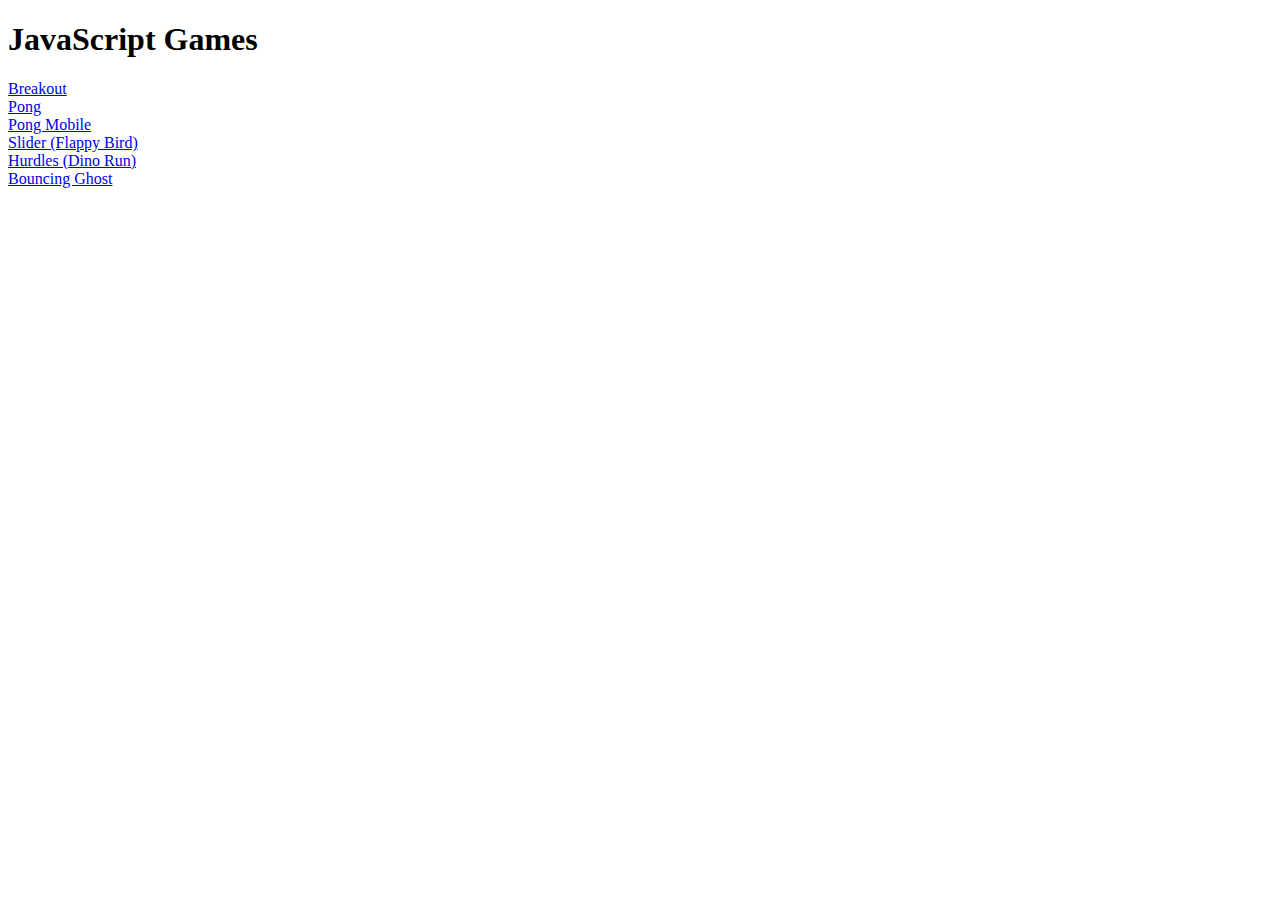
<file: index.html>
<!DOCTYPE html>

<html>

<head>
    <title>JavaScript Games</title>
</head>
    
<body>
    <h1>JavaScript Games</h1>
    <a href="https://scorpicam.github.io/jsgames/Breakout/index.html">Breakout</a><br/>
    <a href="https://scorpicam.github.io/jsgames/pong/index.html">Pong</a><br/>
    <a href="https://scorpicam.github.io/jsgames/pong/mobile/index.html">Pong Mobile</a><br/>
    <a href="https://scorpicam.github.io/jsgames/slider/board.html">Slider (Flappy Bird)</a><br/>
    <a href="https://scorpicam.github.io/jsgames/hurdles/index.html">Hurdles (Dino Run)</a><br/>
    <a href="https://scorpicam.github.io/jsgames/Ghost/index.html">Bouncing Ghost</a><br/>
</body>

</html>
</file>
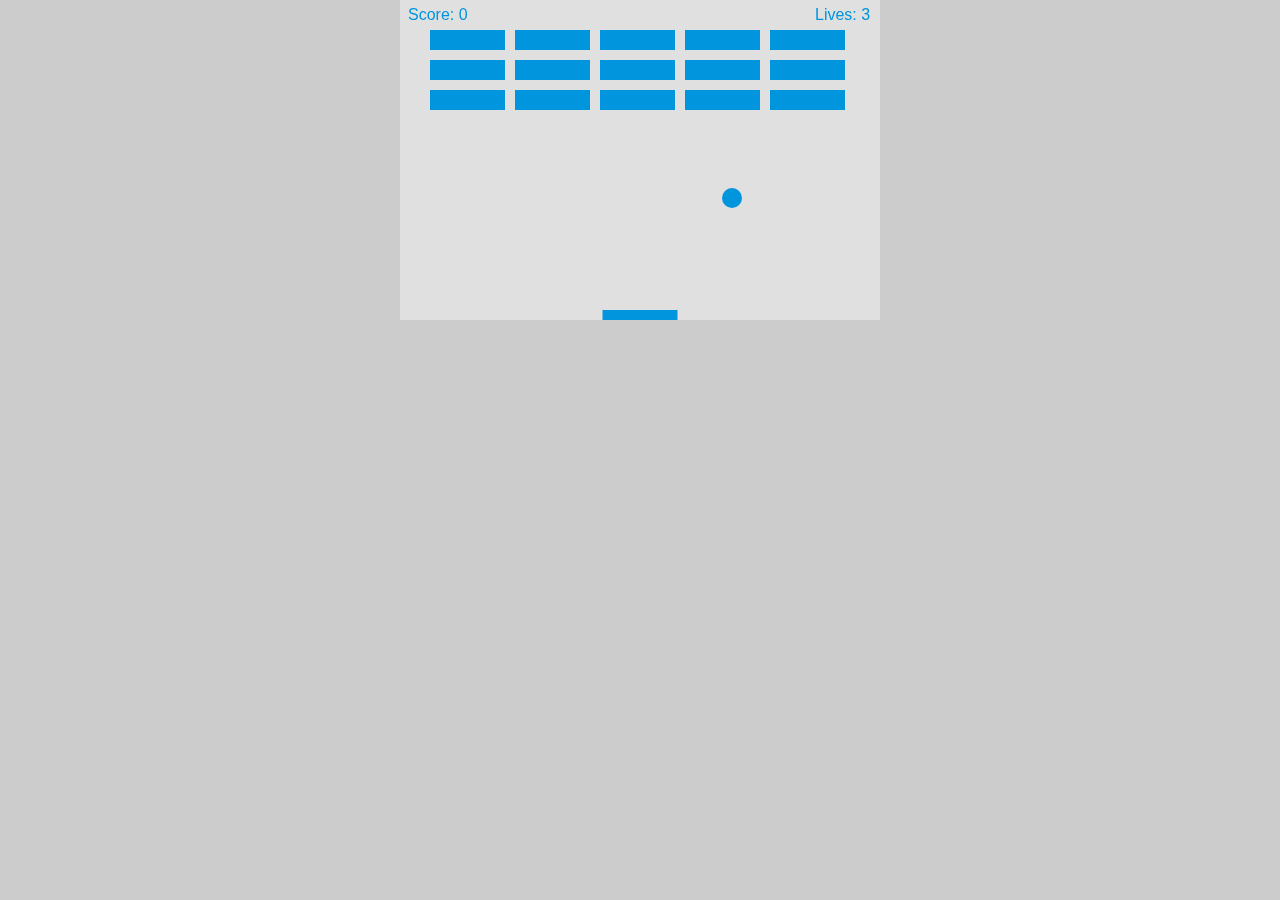
<file: Breakout/index.html>
<!DOCTYPE html>

<html>
<head>
	<meta charset="utf-8" />
	<title>Breakout</title>
	<style>
		* {
			padding: 0; 
			margin: 0; 
			background: #CCCCCC
		}
		canvas {
			background: #E0E0E0; 
			display: block; 
			margin: 0 auto;
		}
	</style>
</head>
<body>
	<canvas id="Board" width="480" height="320">
		HTML5 canvas tag not supported
	</canvas>
	<script>
		var canvas = document.getElementById("Board");
		var ctx = canvas.getContext("2d");

		var x = canvas.width/2;
		var y = canvas.height-30;
		var dx = 2;
		var dy = -2;

		var paddleHeight = 10;
		var paddleWidth = 75;
		var paddleX = (canvas.width-paddleWidth)/2;

		var ballRadius = 10;

		var rightPressed = false;
		var leftPressed = false;

		var brickRowCount = 3;
		var brickColumnCount = 5;
		var brickWidth = 75;
		var brickHeight = 20;
		var brickPadding = 10;
		var brickOffsetTop = 30;
		var brickOffsetLeft = 30;

		var bricks = [];
		for (var c=0; c<brickColumnCount; c++) {
			bricks[c] = [];
			for (var r=0; r<brickRowCount; r++) {
				bricks[c][r] = { x: 0, y: 0, status: 1 };
			}
		}

		var score = 0;

		var lives = 3;

		document.addEventListener("keydown", keyDownHandler, false);
		document.addEventListener("keyup", keyUpHandler, false);
		document.addEventListener("mousemove", mouseMoveHandler, false);

		draw();

		function collisionDetection() {
			for (var c=0; c<brickColumnCount; c++) {
				for (var r=0; r<brickRowCount; r++) {
					var b = bricks[c][r];
					if (b.status == 1) {
						if (x>b.x&&x<b.x+brickWidth&&y>b.y&&y<b.y+brickHeight) {
							dy = -dy;
							b.status = 0;
							score++;
							if (score == brickRowCount*brickColumnCount) {
								ctx.clearRect(0, 0, canvas.width, canvas.height);
								drawScore();
								drawLives();
								drawBall();
								drawPaddle();
								drawBricks();
								alert("YOU WIN");
								document.location.reload();
							}
						}
					}
				}
			}
		}

		function draw() {
			ctx.clearRect(0, 0, canvas.width, canvas.height);
			drawBall();
			drawPaddle();

			collisionDetection();

			drawBricks();
			drawScore();
			drawLives();

			if (x+dx>canvas.width-ballRadius || x+dx<ballRadius) {
				dx = -dx;
			}
			if (y+dy<ballRadius) {
				dy = -dy;
			} else if (y+dy>canvas.height-ballRadius) {
				if (x>paddleX&&x<paddleX+paddleWidth) {
					dy = -dy;
				} else {
					lives--;
					if (!lives) {
						ctx.clearRect(0, 0, canvas.width, canvas.height);
						drawScore();
						drawLives();
						drawBall();
						drawPaddle();
						drawBricks();
						alert("GAME OVER");
						document.location.reload();
					} else {
						x = canvas.width/2;
						y = canvas.height-30;
						dx = 2;
						dy = -2;
						paddleX = (canvas.width-paddleWidth)/2;
					}
				}
			}

			if (rightPressed) {
				paddleX += 7;
				if (paddleX+paddleWidth>canvas.width) {
					paddleX=canvas.width-paddleWidth;
				}
			} else if (leftPressed) {
				paddleX -= 7;
				if (paddleX<0) {
					paddleX = 0;
				}
			}

			x += dx;
			y += dy;

			requestAnimationFrame(draw);
		}
		function drawBall() {
			ctx.beginPath();
			ctx.arc(x, y, ballRadius, 0, Math.PI*2);
			ctx.fillStyle = "#0095DD";
			ctx.fill();
			ctx.closePath();			
		}
		function drawPaddle() {
			ctx.beginPath();
			ctx.rect(paddleX, canvas.height-paddleHeight, paddleWidth, paddleHeight);
			ctx.fillStyle = "#0095DD";
			ctx.fill();
			ctx.closePath();
		}
		function drawBricks() {
			for (var c=0; c<brickColumnCount; c++) {
				for (var r=0; r<brickRowCount; r++) {
					if (bricks[c][r].status == 1) {
						var brickX = (c*(brickWidth+brickPadding))+brickOffsetLeft;
						var brickY = (r*(brickHeight+brickPadding))+brickOffsetTop;
						bricks[c][r].x = brickX;
						bricks[c][r].y = brickY;
						ctx.beginPath();
						ctx.rect(brickX, brickY, brickWidth, brickHeight);
						ctx.fillStyle = "#0095DD";
						ctx.fill();
						ctx.closePath();
					}
				}
			}
		}

		function drawScore() {
			ctx.beginPath();
			ctx.font = "16px Arial";
			ctx.fillStyle = "#0095DD";
			ctx.fillText("Score: "+score, 8, 20);
			ctx.closePath();
		}
		function drawLives() {
			ctx.beginPath();
			ctx.font = "16px Arial";
			ctx.fillStyle = "#0095DD";
			ctx.fillText("Lives: "+lives, canvas.width-65, 20);
			ctx.closePath();
		}

		function keyDownHandler(e) {
			if (e.key == "Right" || e.key == "ArrowRight") {
				rightPressed = true;
			} else if (e.key == "Left" || e.key == "ArrowLeft") {
				leftPressed = true;
			}
		}
		function keyUpHandler(e) {
			if (e.key == "Right" || e.key == "ArrowRight") {
				rightPressed = false;
			} else if (e.key == "Left" || e.key == "ArrowLeft") {
				leftPressed = false;
			}
		}
		function mouseMoveHandler(e) {
			var relativeX = e.clientX-canvas.offsetLeft;
			if (relativeX>0&&relativeX<canvas.width) {
				paddleX=relativeX-paddleWidth/2;
			}
		}
	</script>
</body>
</html>
</file>
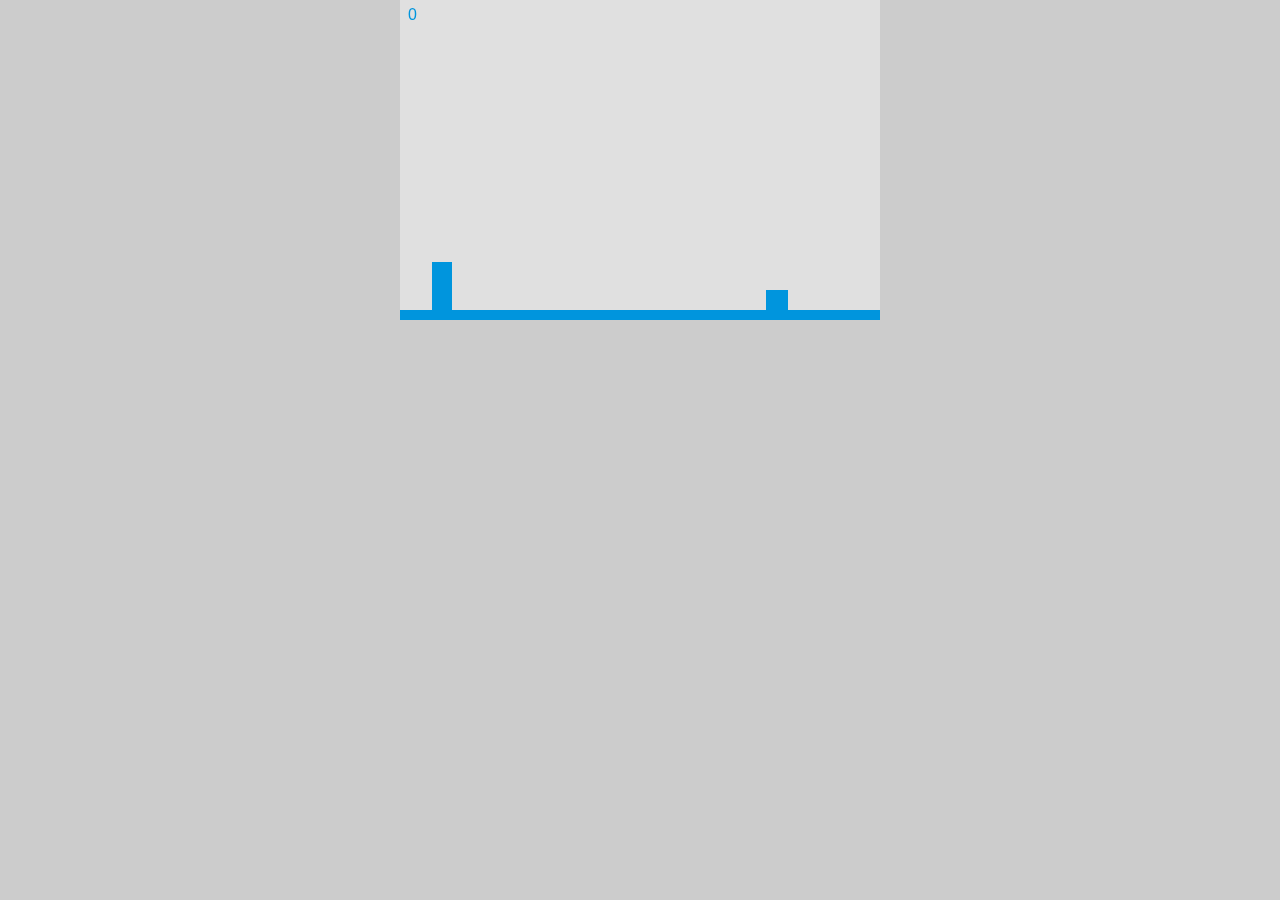
<file: hurdles/index.html>
<!DOCTYPE html>

<html>

<head>
	<meta charset="utf-8"/>
	<title>Hurdles</title>
	<style>
		* {
			padding: 0;
			margin: 0;
			background: #CCCCCC;
		}
		canvas {
			margin: 0 auto;
			background: #E0E0E0;
			display: block;
		}
	</style>
</head>
<body>
	<canvas id="board" width="480" height="320">
		HTML5 canvas tag not supported
	</canvas>
	<script>
		var canvas = document.getElementById("board");
		var ctx = canvas.getContext("2d");

		var floorHeight = 10;

		var height = 48;
		var width = 20;
		var offset = 32;

		var floor = canvas.height-floorHeight;
		var proFloor = floor-height;
		var y = proFloor;

		var gravity = 1;
		var jump = false;
		var force = 0;
		var jumpForce = 16;

		var obsGap = 10;
		var obsCount = 3;
		var obstacle = {
			x: canvas.width, 
			width: 20,
			height: 20,
			speed: 1,
			draw: function() {
				ctx.beginPath();
				ctx.rect(this.x, floor-this.height, this.width, this.height);
				ctx.fillStyle = "#0095DD";
				ctx.fill();
				ctx.closePath();
			},
			move: function() {
				this.x -= this.speed;
			},
			collision: function() {
				if (y+height >= floor-this.height && offset+width >= this.x) {
					if (!(offset+width > this.x+this.width)) {
						alert ("YOU LOSE");
						document.location.reload();
					}
				}
			}
		};
		var obs = [];
		for (var o = 0; o < obsCount; o++) {
			obs[o] = obstacle;
			obs[o].x = canvas.width+(obsGap*o);
		}

		var score = 0;

		document.addEventListener('keydown', function(e) {
			if (e.keyCode == 87 || e.key == "ArrowUp") {
				jump = true;
			}
			if (e.key == "Up" || e.keyCode == 32) {
				jump = true;
			}
		});
		document.addEventListener('keyup', function(e) {
			if (e.keyCode == 87 || e.key == "ArrowUp") {
				jump = false;
			}
			if (e.key == "Up" || e.keyCode == 32) {
				jump = false;
			}
		});
		document.addEventListener('touchstart', function(e) {
			jump = true;
		});
		document.addEventListener('touchend', function(e) {
			jump = false;
		});

		game();

		function game() {
			ctx.clearRect(0, 0, canvas.width, canvas.height);

			drawFloor();
			drawPro();
			drawScore();
			drawObs();

			leap();

			requestAnimationFrame(game);
		}

		function leap() {
			if (jump && y == proFloor) {
				force = jumpForce;
			}
			if (y-force >= proFloor) {
				y = proFloor;
				force = 0;
			}
			y -= force;
			force -= gravity;
		}

		function drawFloor() {
			ctx.beginPath();
			ctx.rect(0, canvas.height-floorHeight, canvas.width, floorHeight);
			ctx.fillStyle = "#0095DD";
			ctx.fill();
			ctx.closePath();
		}
		function drawPro() {
			ctx.beginPath();
			ctx.rect(offset, y, width, height);
			ctx.fillStyle = "#0095DD";
			ctx.fill();
			ctx.closePath();
		}
		function drawScore() {
			ctx.beginPath();
			ctx.font = "16px Arial";
			ctx.fillStyle = "0095DD";
			ctx.fillText(score, 8, 20);
			ctx.beginPath();
		}
		function drawObs() {
			for (var o = 0; o < obsCount; o++) {
				obs[o].draw();
				obs[o].collision();
				obs[o].move();
				if (obs[o].x <= 0-obs[o].width) {
					obs[o].x = canvas.width;
					score++;
					if (score%10 == 0) {
						obs[o].speed++;
					}
				}
			}
		}
	</script>
</body>

</html>
</file>
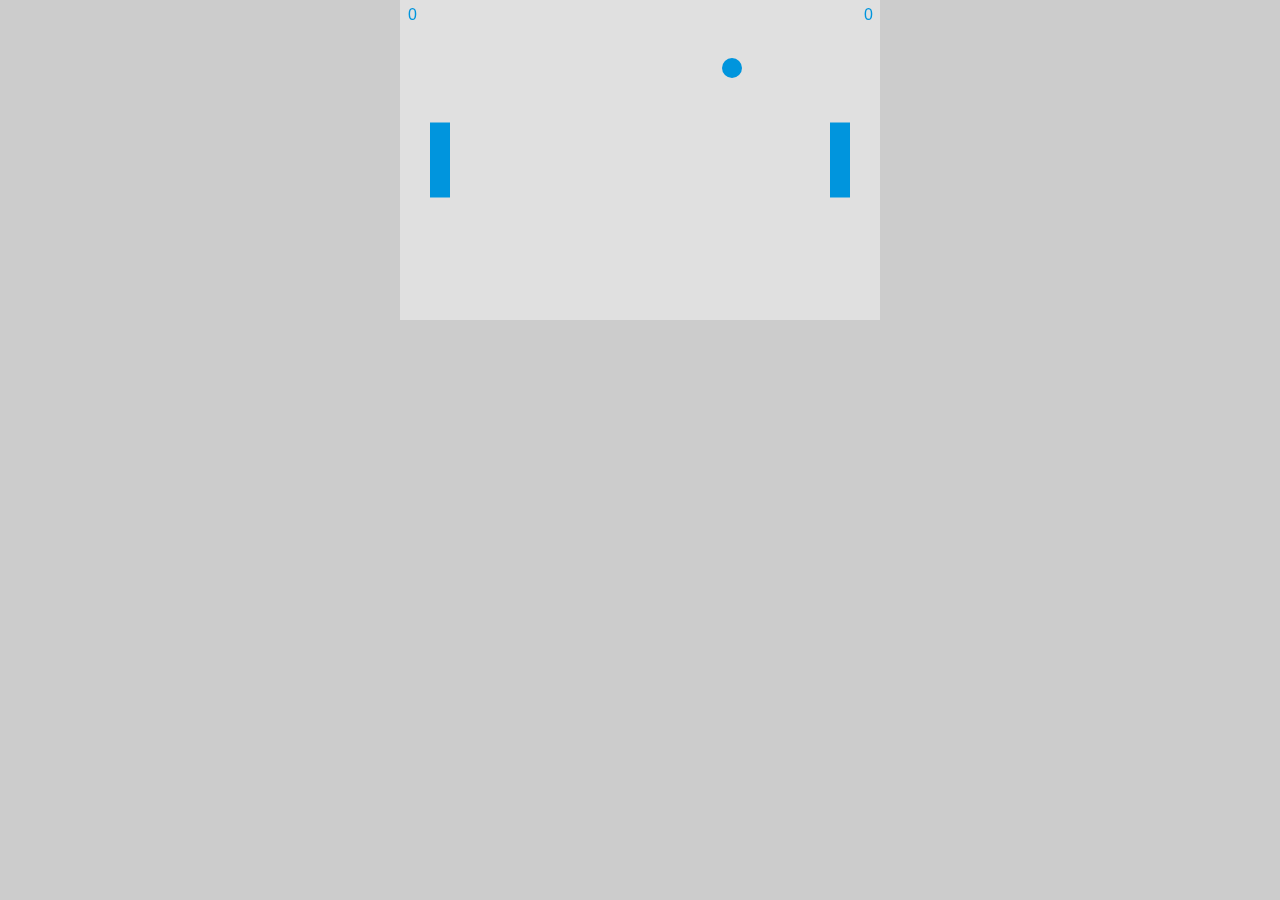
<file: pong/index.html>
<!DOCTYPE html>

<html>

<head>
	<meta charset="utf-8"/>
	<title>Pong</title>
	<style>
		* {
			background: #CCCCCC;
			margin: 0;
			padding: 0;
		}
		canvas {
			background: #E0E0E0;
			margin: 0 auto;
			display: block;
		}
	</style>
</head>
<body>
	<canvas id="board" width="480" height="320">
		HTML5 canvas tag not supported
	</canvas>
	<script>
		var canvas = document.getElementById("board");
		var ctx = canvas.getContext("2d");

		var x, y;
		var dx = 2;
		var dy = -2;
		var bRad = 10;

		var pHeight = 75;
		var pWidth = 20;

		var p1X, p1Y;
		var p2X, p2Y;

		var p1Score = 0;
		var p2Score = 0;

		var p1MoveUp, p1MoveDown;
		var p2MoveUp, p2MoveDown;

		var moveLim = 7;

		reset();

		document.addEventListener('keydown', function(e) {
			if (e.key == "Up" || e.key == "ArrowUp") {
				p2MoveUp = true;
			} else if (e.key == "Down" || e.key == "ArrowDown") {
				p2MoveDown = true;
			}

			if (e.keyCode == 87) { // W
				p1MoveUp = true;
			} else if (e.keyCode == 83) { // S
				p1MoveDown = true;
			}
		});
		document.addEventListener('keyup', function(e) {
			if (e.key == "Up" || e.key == "ArrowUp") {
				p2MoveUp = false;
			} else if (e.key == "Down" || e.key == "ArrowDown") {
				p2MoveDown = false;
			}

			if (e.key == "w") {
				p1MoveUp = false;
			} else if (e.key == "s") {
				p1MoveDown = false;
			}
		});

		game();

		function game() {
			ctx.clearRect(0, 0, canvas.width, canvas.height);

			drawPaddle(p1X, p1Y);
			drawPaddle(p2X, p2Y);
			drawBall();
			drawScore();

			move();
			collision();

			x+=dx;
			y+=dy;

			requestAnimationFrame(game);
		}

		function collision() {
			if (x+dx > canvas.width-bRad) {
				p1Score++;
				reset();
			}
			if (x+dx < bRad) {
				p2Score++;
				reset();
			}

			if (y+dy > canvas.height-bRad || y+dy < bRad) {
				dy = -dy;
			}

			if (x+dx+bRad > p1X && x+dx < p1X+pWidth+bRad
				&& y+dy+bRad > p1Y && y+dy < p1Y+pHeight+bRad) {
				dx = -dx;
			}
			if (x+dx+bRad > p2X && x+dx < p2X+pWidth-bRad
				&& y+dy+bRad > p2Y && y+dy < p2Y+pHeight-bRad) {
				dx = -dx;
			}
		}

		function move() {
			if (p1MoveUp && p1Y-moveLim >= 0) {
				p1Y-=moveLim;
			}
			if (p1MoveDown && p1Y+pHeight+moveLim <= canvas.height) {
				p1Y+=moveLim;
			}
			if (p2MoveUp && p2Y-moveLim >= 0) {
				p2Y-=moveLim;
			}
			if (p2MoveDown && p2Y+pHeight+moveLim <= canvas.height) {
				p2Y+=moveLim;
			}
		}

		function reset() {
			p1X = 30;
			p1Y = (canvas.height/2)-(pHeight/2);
			p1MoveUp = false;
			p1MoveDown = false;

			p2X = (canvas.width-30)-pWidth;
			p2Y = (canvas.height/2)-(pHeight/2);
			p2MoveUp = false;
			p2MoveDown = false;

			x = canvas.width/2;
			y = canvas.height/2;
		}

		function drawPaddle(x, y) {
			ctx.beginPath();
			ctx.rect(x, y, pWidth, pHeight);
			ctx.fillStyle = "#0095DD";
			ctx.fill();
			ctx.closePath();
		}
		function drawBall() {
			ctx.beginPath();
			ctx.arc(x, y, bRad, 0, Math.PI*2);
			ctx.fillStyle = "#0095DD";
			ctx.fill();
			ctx.closePath();
		}
		function drawScore() {
			ctx.beginPath();
			ctx.font = "16px Arial";
			ctx.fillStyle = "#0095DD";
			ctx.fillText(p1Score, 8, 20);
			var distance = (Math.sign(p2Score-10) != -1) ? 24 : 16;
			ctx.fillText(p2Score, canvas.width-distance, 20);
			ctx.closePath();

			if (p1Score == 10) {
				alert("Player 1 Wins!");
				document.location.reload();
			} else if (p2Score == 10) {
				alert("Player 2 Wins!");
				document.location.reload();
			}
		}
	</script>
</body>

</html>
</file>
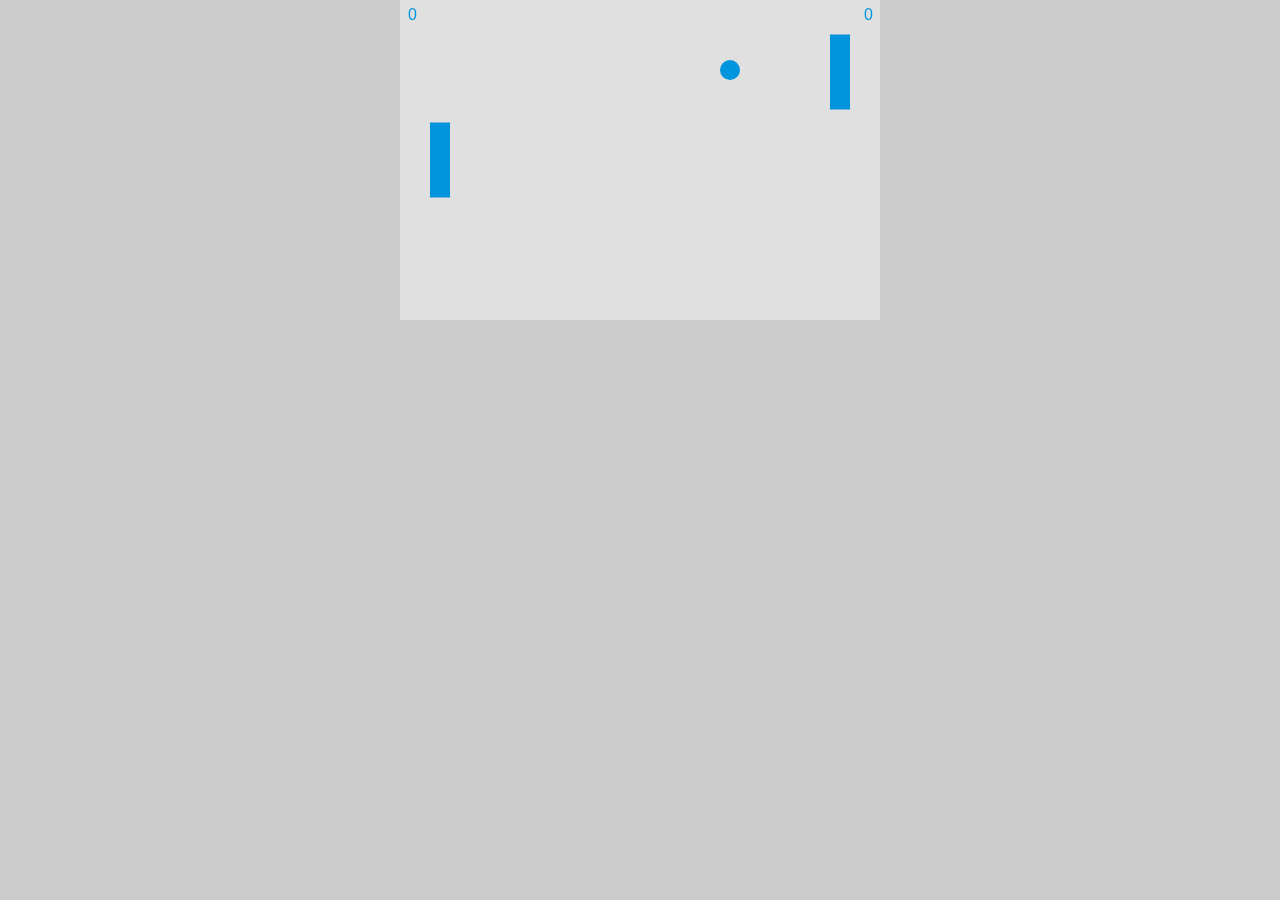
<file: pong/mobile/index.html>
<!DOCTYPE html>

<html>

<head>
	<meta charset="utf-8"/>
	<title>Pong</title>
	<style>
		* {
			background: #CCCCCC;
			margin: 0;
			padding: 0;
		}
		canvas {
			background: #E0E0E0;
			margin: 0 auto;
			display: block;
		}
	</style>
</head>
<body>
	<canvas id="board" width="480" height="320">
		HTML5 canvas tag not supported
	</canvas>
	<script>
		var canvas = document.getElementById("board");
		var ctx = canvas.getContext("2d");

		var x, y;
		var dx = 2;
		var dy = -2;
		var bRad = 10;

		var pHeight = 75;
		var pWidth = 20;

		var p1X, p1Y;
		var p2X, p2Y;

		var p1Score = 0;
		var p2Score = 0;

		var p1MoveUp, p1MoveDown;

		var moveLim = 7;

		reset();

		document.addEventListener('mousemove', function(e) {
			var relY = e.clientY-canvas.offsetTop;
			if (relY-(pHeight/2) >= 0 && relY+(pHeight/2) <= canvas.height) {
				p1Y = relY-pHeight/2;
			}
		});

		game();

		function game() {
			ctx.clearRect(0, 0, canvas.width, canvas.height);

			drawPaddle(p1X, p1Y);
			drawPaddle(p2X, p2Y);
			drawBall();
			drawScore();

			if (y+(pHeight/2) <= canvas.height && y-(pHeight/2) >= 0) {
				p2Y = y-(pHeight/2);
			}
			collision();

			x+=dx;
			y+=dy;

			requestAnimationFrame(game);
		}

		function collision() {
			if (x+dx > canvas.width-bRad) {
				p1Score++;
				reset();
			}
			if (x+dx < bRad) {
				p2Score++;
				reset();
			}

			if (y+dy > canvas.height-bRad || y+dy < bRad) {
				dy = -dy;
			}

			if (x+dx+bRad > p1X && x+dx < p1X+pWidth+bRad
				&& y+dy+bRad > p1Y && y+dy < p1Y+pHeight+bRad) {
				dx = -dx;
			}
			if (x+dx+bRad > p2X && x+dx < p2X+pWidth-bRad
				&& y+dy+bRad > p2Y && y+dy < p2Y+pHeight-bRad) {
				dx = -dx;
			}
		}

		function reset() {
			p1X = 30;
			p1Y = (canvas.height/2)-(pHeight/2);
			p1MoveUp = false;
			p1MoveDown = false;

			p2X = (canvas.width-30)-pWidth;
			p2Y = (canvas.height/2)-(pHeight/2);
			p2MoveUp = false;
			p2MoveDown = false;

			x = canvas.width/2;
			y = canvas.height/2;
		}

		function drawPaddle(x, y) {
			ctx.beginPath();
			ctx.rect(x, y, pWidth, pHeight);
			ctx.fillStyle = "#0095DD";
			ctx.fill();
			ctx.closePath();
		}
		function drawBall() {
			ctx.beginPath();
			ctx.arc(x, y, bRad, 0, Math.PI*2);
			ctx.fillStyle = "#0095DD";
			ctx.fill();
			ctx.closePath();
		}
		function drawScore() {
			ctx.beginPath();
			ctx.font = "16px Arial";
			ctx.fillStyle = "#0095DD";
			ctx.fillText(p1Score, 8, 20);
			var distance = (Math.sign(p2Score-10) != -1) ? 24 : 16;
			ctx.fillText(p2Score, canvas.width-distance, 20);
			ctx.closePath();

			if (p1Score == 10) {
				alert("YOU WIN");
				document.location.reload();
			} else if (p2Score == 10) {
				alert("GAME OVER");
				document.location.reload();
			}
		}
	</script>
</body>

</html>
</file>
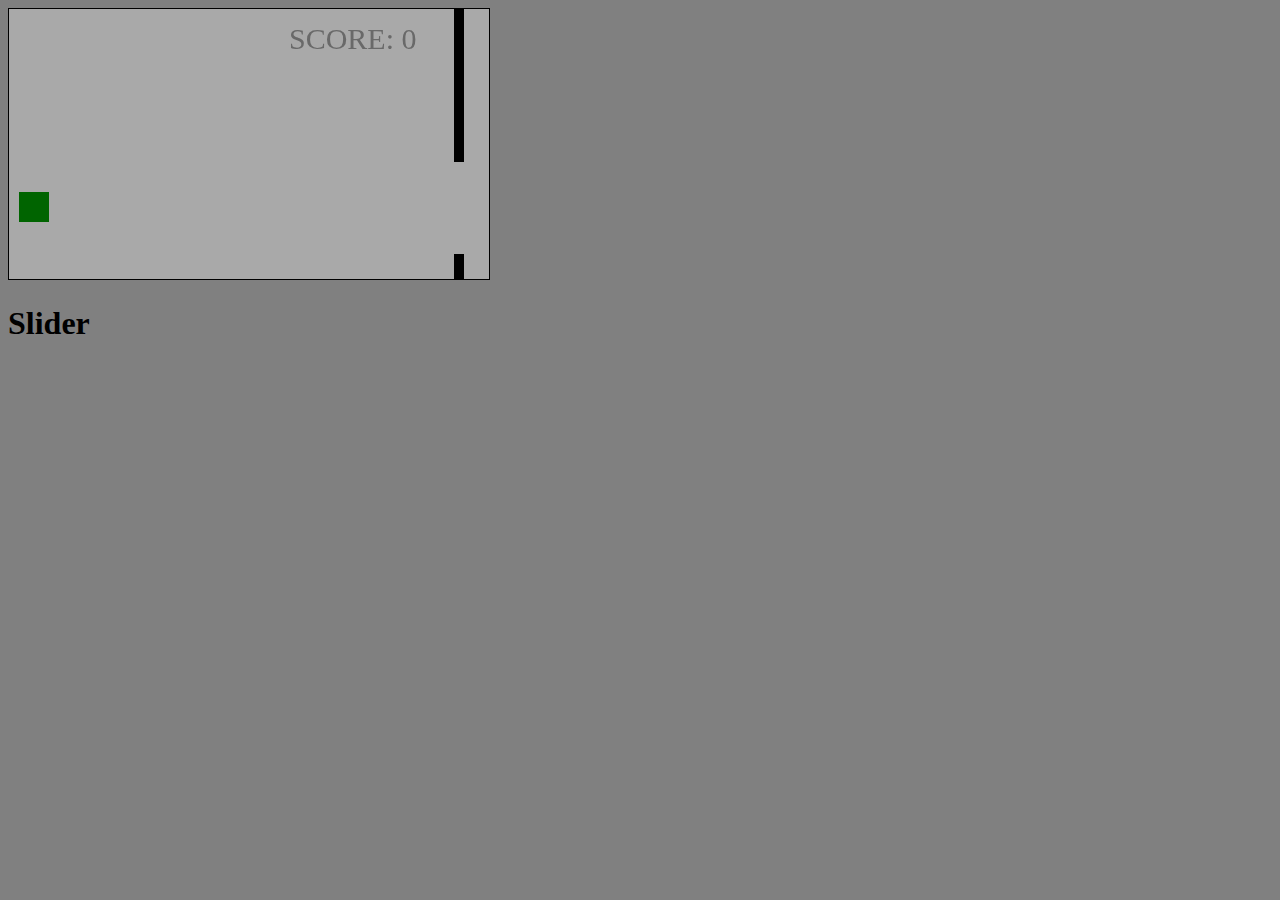
<file: slider/board.html>
<!DOCTYPE html>
<html>

<head>
    <link rel="stylesheet" href="style.css">
</head>

<body onload="startGame()">
    <script src="game.js"></script>

    <br>

    <h1>Slider</h1>
    <h2 id="lose"></h2>
</body>

</html>
</file>
<file: slider/style.css>
canvas {
    border: 1px solid #000000;
    background-color: #a9a9a9;
}

h2 {
    color: #a9a9a9;
}

body {
    background-color: #808080;
}
</file>
